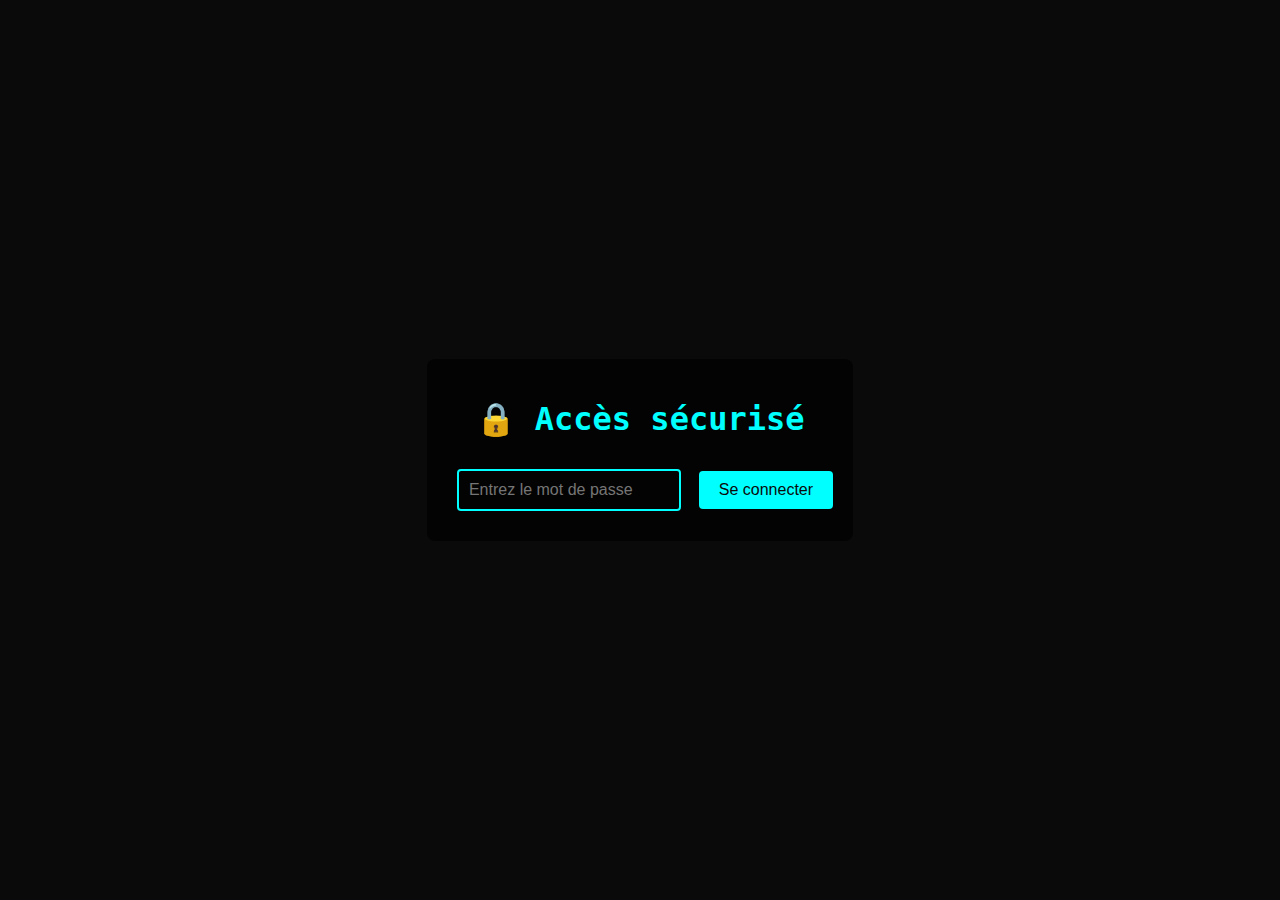
<file: index.html>
<!DOCTYPE html>
<html lang="fr">
  <head>
    <meta charset="UTF-8" />
    <meta name="viewport" content="width=device-width, initial-scale=1.0" />
    <meta name="robots" content="noindex, nofollow" />
    <meta http-equiv="X-Robots-Tag" content="noindex, nofollow" />
    <title>Zone Sécurisée</title>
    <style>
      body {
        background: #0a0a0a;
        color: #0ff;
        font-family: monospace;
        display: flex;
        justify-content: center;
        align-items: center;
        height: 100vh;
        margin: 0;
        user-select: none;
      }

      .container {
        text-align: center;
        background: rgba(0, 0, 0, 0.7);
        padding: 20px;
        border-radius: 8px;
      }

      h1 {
        font-size: 2rem;
      }

      input[type="password"] {
        padding: 10px;
        margin: 10px;
        font-size: 1rem;
        width: 200px;
        border: 2px solid #0ff;
        border-radius: 4px;
        background: transparent;
        color: #0ff;
      }

      button {
        padding: 10px 20px;
        font-size: 1rem;
        color: #0a0a0a;
        background: #0ff;
        border: none;
        border-radius: 4px;
        cursor: pointer;
      }

      button:hover {
        background: #00cc99;
      }

      #content {
        display: none;
      }

      #error {
        color: red;
      }
    </style>
  </head>
  <body>
    <div class="container">
      <h1>🔒 Accès sécurisé</h1>
      <form id="loginForm">
        <input
          type="password"
          id="password"
          placeholder="Entrez le mot de passe"
          required
        />
        <button type="submit">Se connecter</button>
      </form>
      <p id="error" style="display: none">
        ⛔️ Trop de tentatives ! Veuillez réessayer plus tard.
      </p>
    </div>

    <div id="content">
      <h1 style="color: lime">
        ✅ Accès accordé : Vous êtes maintenant redirigé vers la zone sécurisée
      </h1>
    </div>

    <script>
      document.addEventListener("keydown", function (e) {
        if (
          e.keyCode === 123 || // F12
          (e.ctrlKey && e.shiftKey && e.keyCode === 73) || // Ctrl+Shift+I
          (e.ctrlKey && e.shiftKey && e.keyCode === 67) || // Ctrl+Shift+C
          (e.ctrlKey && e.keyCode === 85) || // Ctrl+U
          (e.ctrlKey && e.keyCode === 83) || // Ctrl+S
          (e.ctrlKey && e.keyCode === 70) || // Ctrl+F
          (e.ctrlKey && e.keyCode === 67) || // Ctrl+C
          (e.ctrlKey && e.keyCode === 86) || // Ctrl+V
          (e.ctrlKey && e.keyCode === 65) // Ctrl+A
        ) {
          e.preventDefault();
          return false;
        }
      });
      if (document.referrer === "") {
        document.getElementById("secureContent").style.display = "block";
      } else {
      }
      const correctPassword = "KLP2109"; // Obfuscation du mot de passe
      let attemptCount = 0; // Compteur de tentatives
      const maxAttempts = 1; // Limite de tentatives

      // Fonction de vérification du mot de passe
      document
        .getElementById("loginForm")
        .addEventListener("submit", function (e) {
          e.preventDefault(); // Empêche la soumission du formulaire

          const enteredPassword = document.getElementById("password").value;

          if (attemptCount >= maxAttempts) {
            document.getElementById("error").style.display = "block";
            return; // Si trop de tentatives, on bloque l'accès
          }

          if (enteredPassword === correctPassword) {
            // Si mot de passe correct, rediriger vers 'index.html'
            window.location.href = "cv.html";
          } else {
            attemptCount++; // Compte une tentative
            alert("⛔️ Mot de passe incorrect !");
          }
        });

      // Protection contre l'inspection du code
      document.addEventListener("keydown", function (e) {
        if (
          e.keyCode === 123 || // F12
          (e.ctrlKey && e.shiftKey && e.keyCode === 73) || // Ctrl+Shift+I
          (e.ctrlKey && e.shiftKey && e.keyCode === 67) || // Ctrl+Shift+C
          (e.ctrlKey && e.keyCode === 85) || // Ctrl+U
          (e.ctrlKey && e.keyCode === 83) || // Ctrl+S
          (e.ctrlKey && e.keyCode === 70) // Ctrl+F
        ) {
          e.preventDefault();
          return false;
        }
      });

      // Détection console ouverte
      setInterval(function () {
        const before = new Date();
        debugger;
        const after = new Date();
        if (after - before > 100) {
          document.body.innerHTML =
            "<h1 style='color: red; text-align: center;'>🚫 Console détectée : accès bloqué</h1>";
        }
      }, 1000);
      // 🔐 Bloque le retour arrière avec redirection
      history.pushState(null, null, location.href);
      window.onpopstate = function () {
        window.location.href = "accès-refusé.html";
      };
      document.addEventListener("keydown", function (e) {
        if (
          e.key === "F5" ||
          (e.ctrlKey && e.key === "r") ||
          (e.metaKey && e.key === "r")
        ) {
          e.preventDefault();
        }
      });

      // Bloque retour arrière
      history.pushState(null, "", location.href);
      window.onpopstate = function () {
        history.pushState(null, "", location.href);
      };

      // Bloque retour avant avec redirection auto
      window.onforward = function () {};

      // Bloque rafraîchissement F5 et Ctrl+R
      document.addEventListener("keydown", function (e) {
        if (
          e.key === "F5" ||
          (e.ctrlKey && e.key === "r") ||
          (e.metaKey && e.key === "r")
        ) {
          e.preventDefault();
        }
      });
      document.addEventListener("keydown", function (e) {
        if (
          e.key === "F5" ||
          (e.ctrlKey && e.key === "r") ||
          (e.metaKey && e.key === "r")
        ) {
          e.preventDefault();
        }
      });
    </script>
  </body>
</html>
</file>
